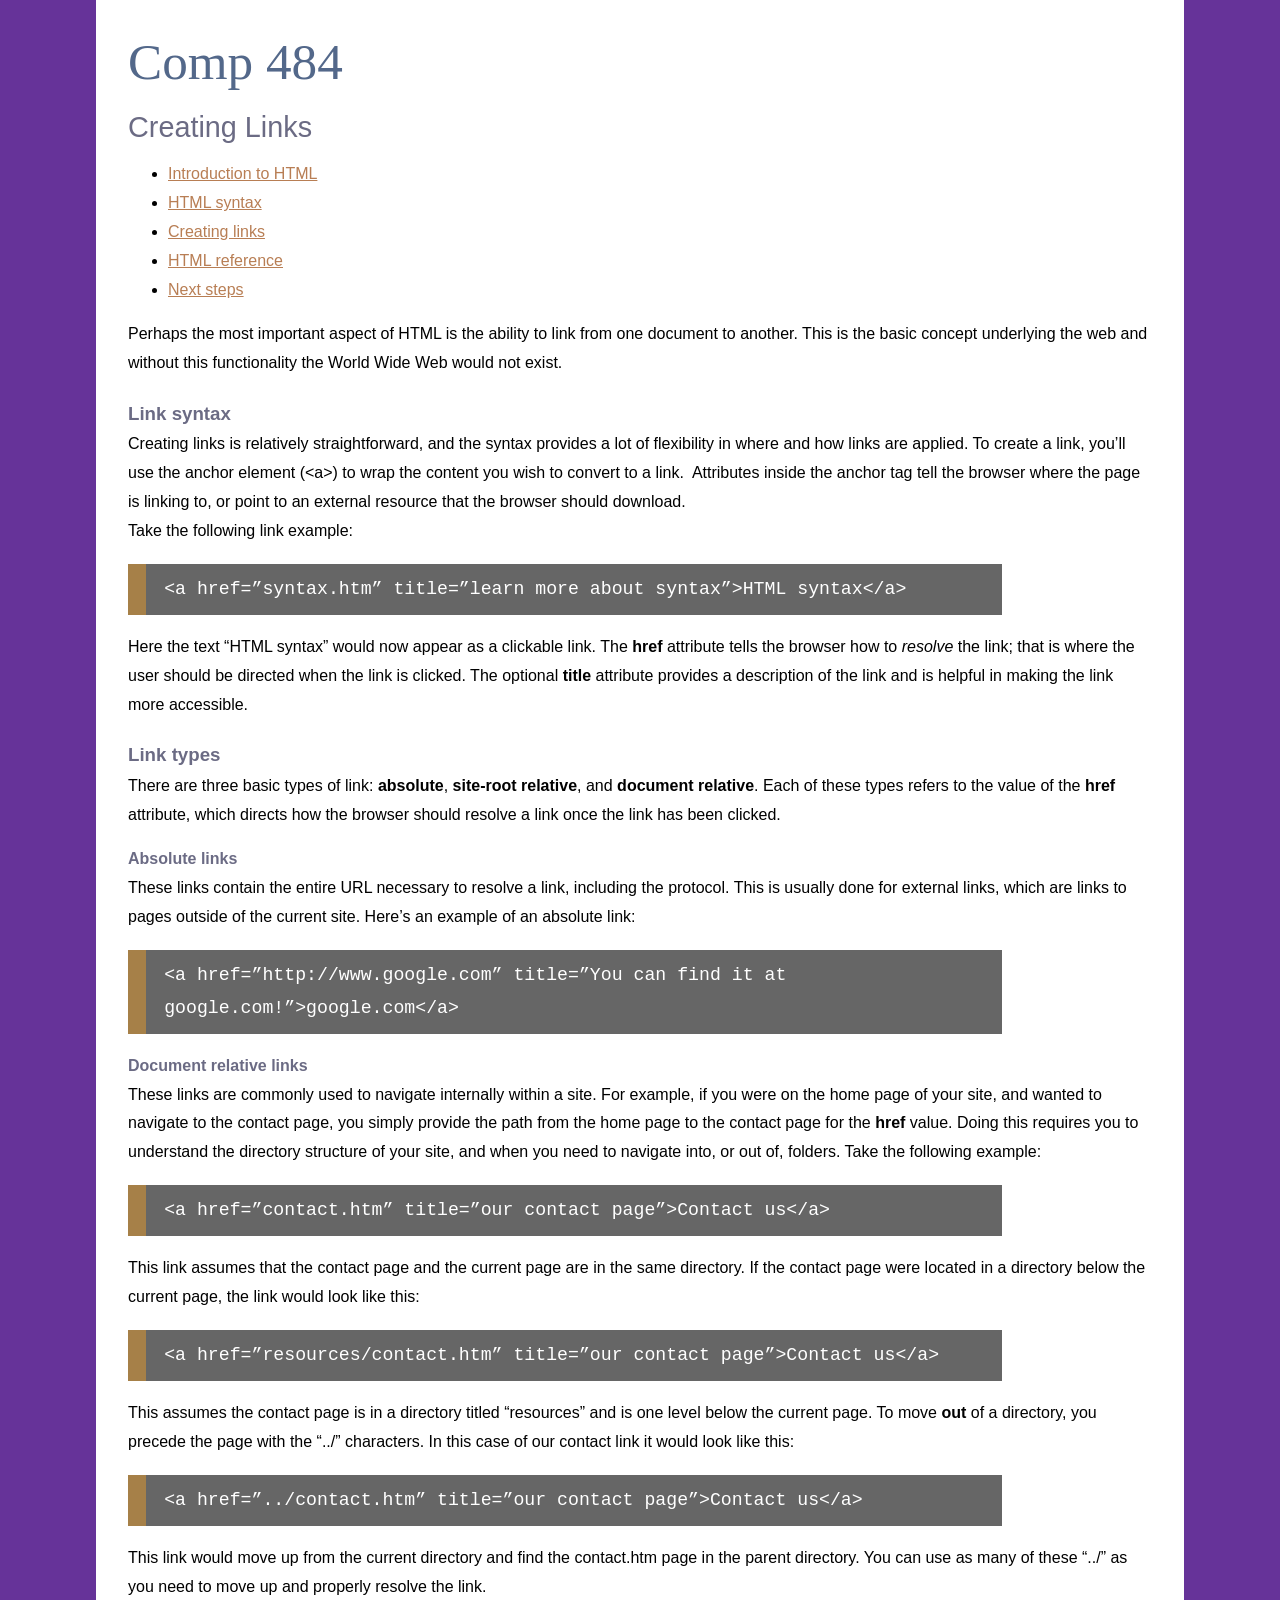
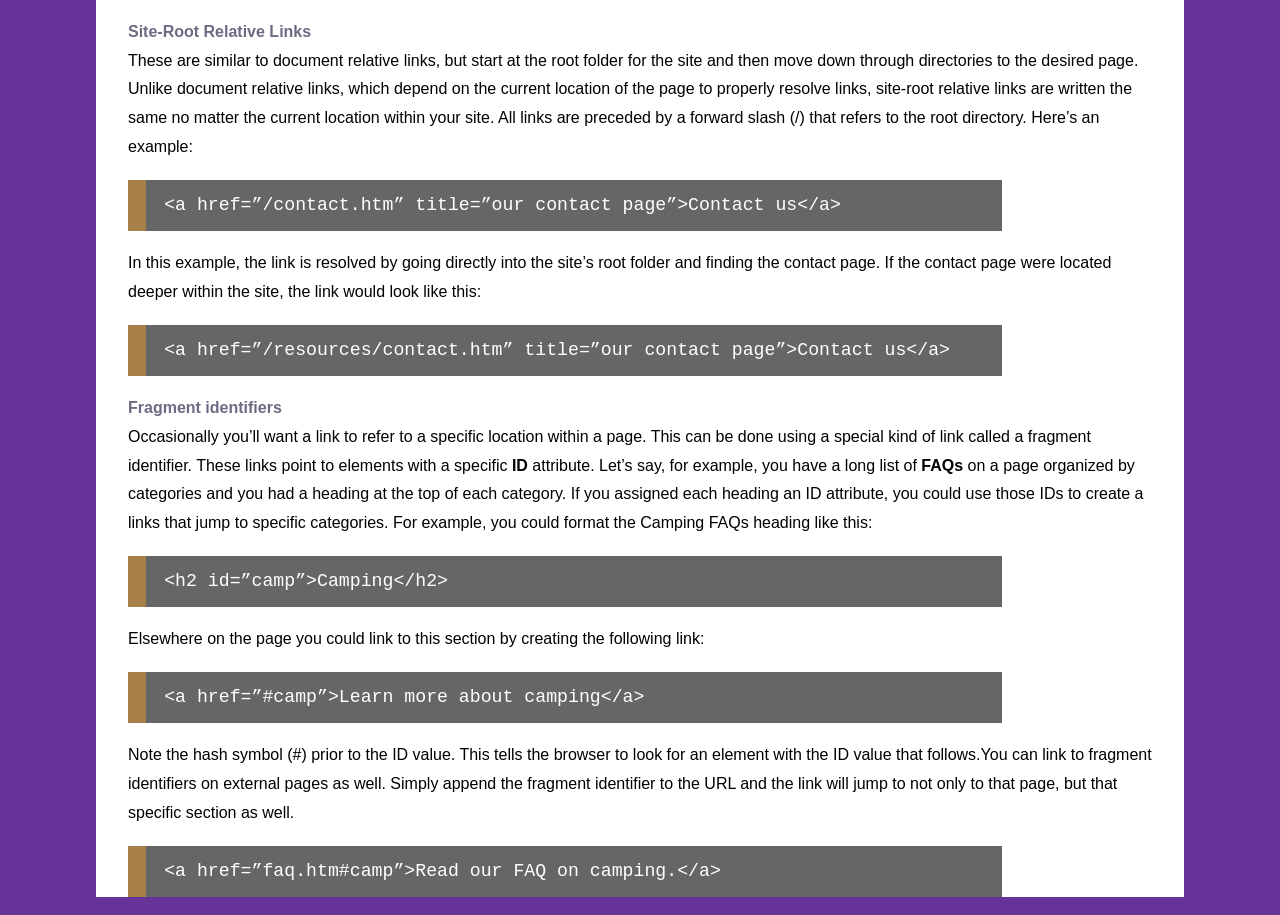
<file: links.html>
<!DOCTYPE HTML>
<html lang="en">
<head>
<meta charset="utf-8">
<title>Creating Links</title>
<link href="_css/styles.css" rel="stylesheet" type="text/css">
</head>
<body>
<h1>Comp 484 </h1>
<h2>Creating Links</h2>
<ul>
  <li><a href="index.html" title="Introduction to HTML">Introduction to HTML</a></li>
  <li><a href="syntax.html" title="HTML syntax">HTML syntax</a></li>
  <li><a href="links.html" title="Creating links">Creating links</a></li>
  <li><a href="reference.html" title="HTML Reference">HTML reference</a></li>
  <li><a href="next.html" title="Next steps">Next steps</a></li>
</ul>
<p>Perhaps the most important aspect of HTML is the ability to link from one document to another. This is the basic concept underlying   the web and without this functionality the World Wide Web would not exist. </p>
<h3>Link syntax</h3>
<p>Creating links is relatively straightforward, and the syntax provides a lot of flexibility in where and how links are applied. To create a link, you&rsquo;ll use the anchor element (&lt;a&gt;) to wrap the content you wish to convert to a link.&nbsp; Attributes inside the anchor tag tell the browser where the page is linking to, or point to an external resource that the browser should download.<br>
  Take the following link example:</p>
<pre>&lt;a href=&rdquo;syntax.htm&rdquo; title=&rdquo;learn more about syntax&rdquo;&gt;HTML syntax&lt;/a&gt;</pre>
<p>Here the text &ldquo;HTML syntax&rdquo; would now appear as a clickable link. The <b>href</b> attribute tells the browser how to <em>resolve</em> the link; that is where the user should be directed when the link is clicked. The optional <b>title</b> attribute provides a description of the link and is helpful in making the link more accessible.</p>
<h3>Link types</h3>
<p>There are three basic types of link: <b>absolute</b>, <b>site-root relative</b>, and <b>document relative</b>. Each of these types refers to the value of the <b>href</b> attribute, which directs how the browser should resolve a link once the link has been clicked. </p>
<h4>Absolute links</h4>
<p>These links contain the entire URL necessary to resolve a link, including the protocol. This is usually done for external links, which are links to pages outside of the current site. Here&rsquo;s an example of an absolute link:</p>
<pre>&lt;a href=&rdquo;http://www.google.com&rdquo; title=&rdquo;You can find it at google.com!&rdquo;&gt;google.com&lt;/a&gt;</pre>
<h4>Document relative links</h4>
<p>These links are commonly used to navigate internally within a site. For example, if you were on the home page of your site, and wanted to navigate to the contact page, you simply provide the path from the home page to the contact page for the <b>href</b> value. Doing this requires you to understand the directory structure of your site, and when you need to navigate into, or out of, folders. Take the following example:</p>
<pre>&lt;a href=&rdquo;contact.htm&rdquo; title=&rdquo;our contact page&rdquo;&gt;Contact us&lt;/a&gt;</pre>
<p>This link assumes that the contact page and the current page are in the same directory. If the contact page were located in a directory below the current page, the link would look like this:</p>
<pre>&lt;a href=&rdquo;resources/contact.htm&rdquo; title=&rdquo;our contact page&rdquo;&gt;Contact us&lt;/a&gt;</pre>
<p>This assumes the contact page is in a directory titled &ldquo;resources&rdquo; and is one level below the current page. To move <b>out</b> of a directory, you precede the page with the &ldquo;../&rdquo; characters. In this case of our contact link it would look like this:</p>
<pre>&lt;a href=&rdquo;../contact.htm&rdquo; title=&rdquo;our contact page&rdquo;&gt;Contact us&lt;/a&gt;</pre>
<p> This link would move up from the current directory and find the contact.htm page in the parent directory. You can use as many of these &ldquo;../&rdquo; as you need to move up and properly resolve the link.</p>
<h4>Site-Root Relative Links</h4>
<p> These are similar to document relative links, but start at the root folder for the site and then move down through directories to the desired page. Unlike document relative links, which depend on the current location of the page to properly resolve links, site-root relative links are written the same no matter the current location within your site. All links are preceded by a forward slash (/) that refers to the root directory. Here&rsquo;s an example:</p>
<pre>&lt;a href=&rdquo;/contact.htm&rdquo; title=&rdquo;our contact page&rdquo;&gt;Contact us&lt;/a&gt;</pre>
<p> In this example, the link is resolved by going directly into the site&rsquo;s root folder and finding the contact page. If the contact page were located deeper within the site, the link would look like this:</p>
<pre>&lt;a href=&rdquo;/resources/contact.htm&rdquo; title=&rdquo;our contact page&rdquo;&gt;Contact us&lt;/a&gt;</pre>
<h4>Fragment identifiers</h4>
<p>Occasionally you&rsquo;ll want a link to refer to a specific location within a page. This can be done using a special kind of link called a fragment identifier. These links point to elements with a specific <b>ID</b> attribute. Let&rsquo;s say, for example, you have a long list of <b>FAQs</b> on a page organized by categories and you had a heading at the top of each category. If you assigned each heading an ID attribute, you could use those IDs to create a links that jump to specific categories. For example, you could format the Camping FAQs heading like this:</p>
<pre>&lt;h2 id=&rdquo;camp&rdquo;&gt;Camping&lt;/h2&gt;</pre>
<p> Elsewhere on the page you could link to this section by creating the following link:</p>
<pre>&lt;a href=&rdquo;#camp&rdquo;&gt;Learn more about camping&lt;/a&gt;</pre>
<p> Note the hash symbol (#) prior to the ID value. This tells the browser to look for an element with the ID value that follows.You can link to fragment identifiers on external pages as well. Simply append the fragment identifier to the URL and the link will jump to not only to that page, but that specific section as well.</p>
<pre>&lt;a href=&rdquo;faq.htm#camp&rdquo;&gt;Read our FAQ on camping.&lt;/a&gt;</pre>
</body>
</html>
</file>
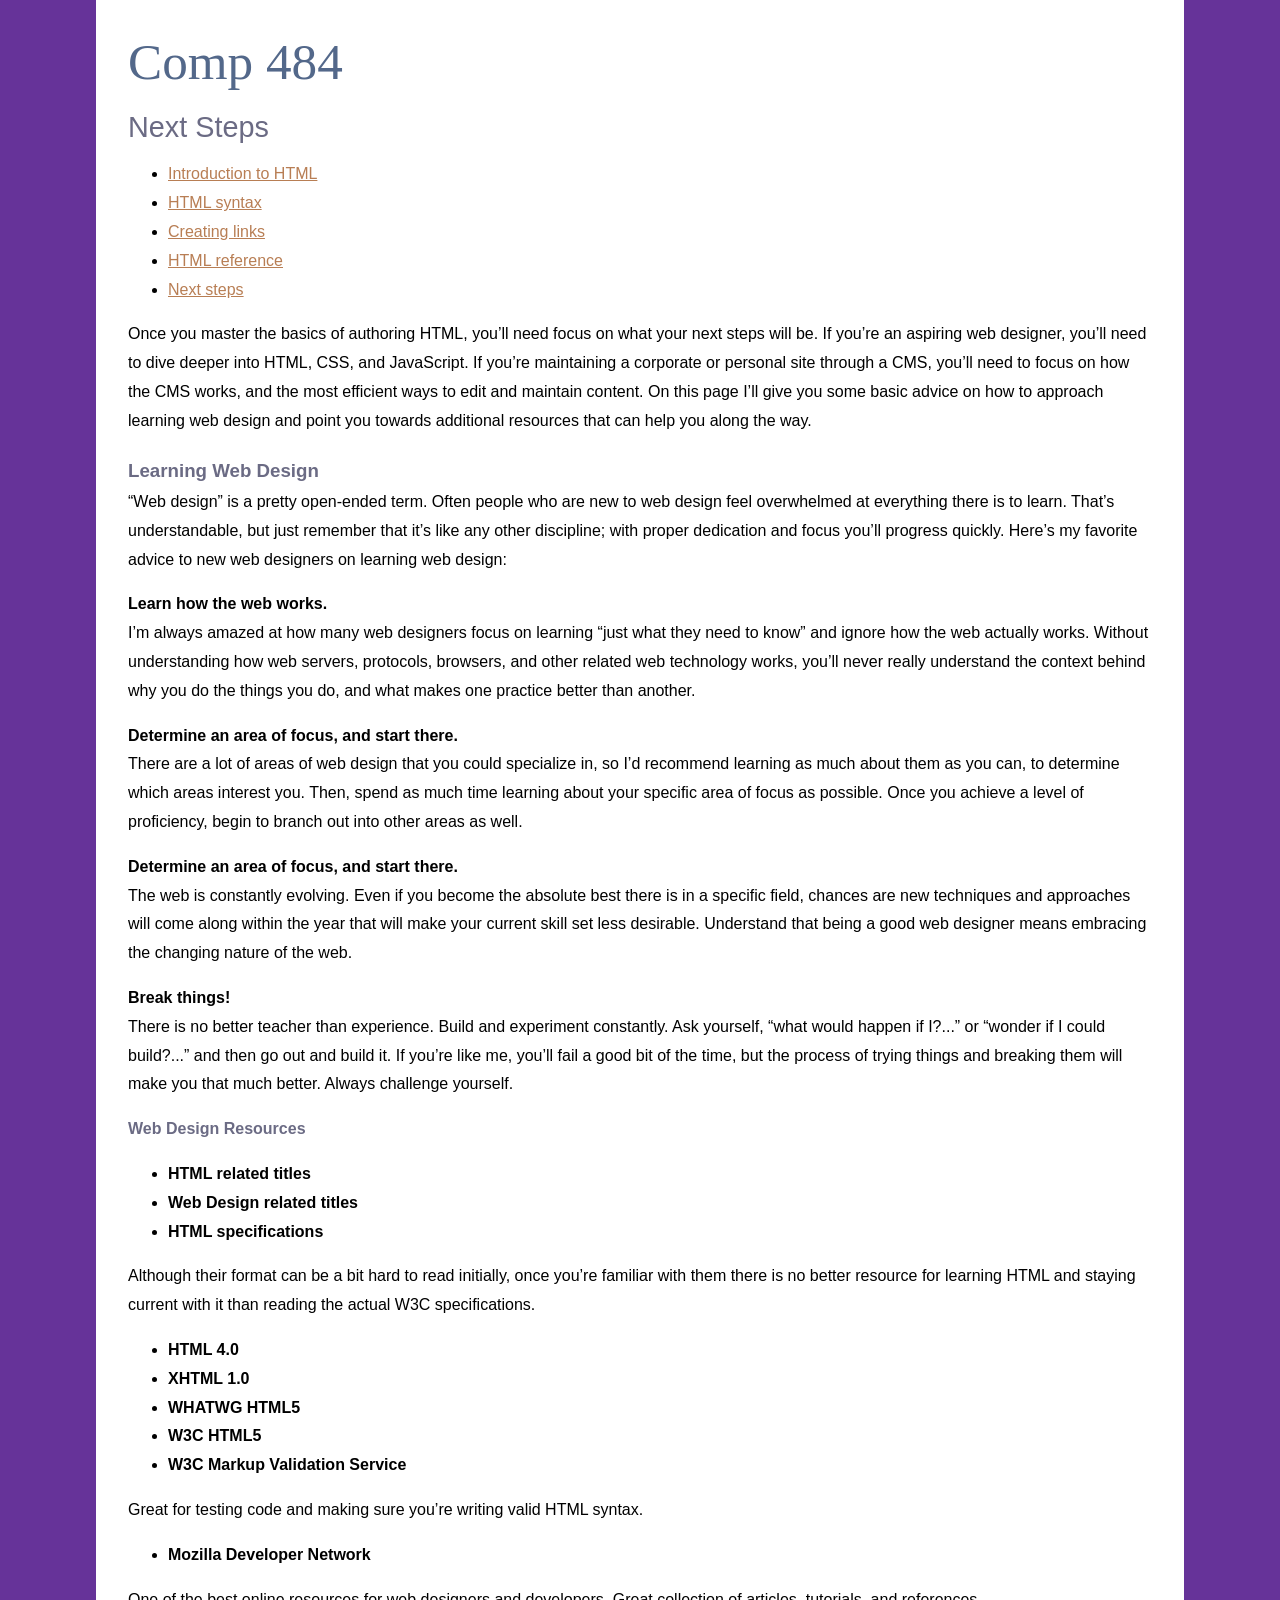
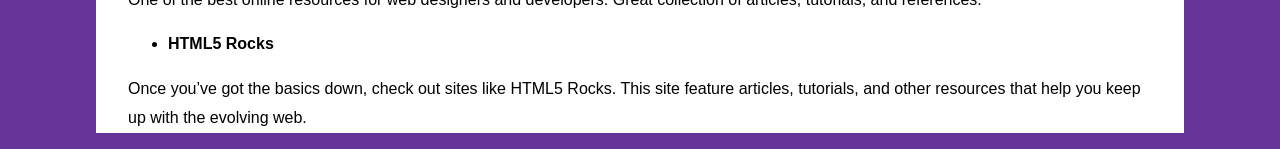
<file: next.html>
<!DOCTYPE HTML>
<html lang="en">
<head>
<meta charset="utf-8">
<title>Next Steps</title>
<link href="_css/styles.css" rel="stylesheet" type="text/css">
</head>
<body>
<h1>Comp 484</h1>
<h2>Next Steps</h2>
<ul>
  <li><a href="index.html" title="Introduction to HTML">Introduction to HTML</a></li>
  <li><a href="syntax.html" title="HTML syntax">HTML syntax</a></li>
  <li><a href="links.html" title="Creating links">Creating links</a></li>
  <li><a href="reference.html" title="HTML Reference">HTML reference</a></li>
  <li><a href="next.html" title="Next steps">Next steps</a></li>
</ul>
<p>Once you master the basics of authoring HTML, you&rsquo;ll need focus on what your next steps will be. If you&rsquo;re an aspiring web designer, you&rsquo;ll need to dive deeper into HTML, CSS, and JavaScript. If you&rsquo;re maintaining a corporate or personal site through a CMS, you&rsquo;ll need to focus on how the CMS works, and the most efficient ways to edit and maintain content. On this page I&rsquo;ll give you some basic advice on how to approach learning web design and point you towards additional resources that can help you along the way.</p>
<h3>Learning Web Design</h3>
<p>&ldquo;Web design&rdquo; is a pretty open-ended term. Often people who are new to web design feel overwhelmed at everything there is to learn. That&rsquo;s understandable, but just remember that it&rsquo;s like any other discipline; with proper dedication and focus you&rsquo;ll progress quickly. Here&rsquo;s my favorite advice to new web designers on learning web design:</p>
<p><strong>Learn how the web works.</strong><br>
  I&rsquo;m always amazed at how many web designers focus on learning &ldquo;just what they need to know&rdquo; and ignore how the web actually works. Without understanding how web servers, protocols, browsers, and other related web technology works, you&rsquo;ll never really understand the context behind why you do the things you do, and what makes one practice better than another.</p>
<p><strong>Determine an area of focus, and start there.</strong><br>
  There are a lot of areas of web design that you could specialize in, so I&rsquo;d recommend learning as much about them as you can, to determine which areas interest you. Then, spend as much time learning about your specific area of focus as possible. Once you achieve a level of proficiency, begin to branch out into other areas as well. </p>
<p><strong>Determine an area of focus, and start there.</strong><br>
  The web is constantly evolving. Even if you become the absolute best there is in a specific field, chances are new techniques and approaches will come along within the year that will make your current skill set less desirable. Understand that being a good web designer means embracing the changing nature of the web.</p>
<p><strong>Break things!</strong><br>
  There is no better teacher than experience. Build and experiment constantly. Ask yourself, &ldquo;what would happen if I?...&rdquo; or &ldquo;wonder if I could build?...&rdquo; and then go out and build it. If you&rsquo;re like me, you&rsquo;ll fail a good bit of the time, but the process of trying things and breaking them will make you that much better. Always challenge yourself.</p>
<h4>Web Design Resources</h4>

<ul>
<li><strong>HTML related titles</strong></li>
<li><strong>Web Design related titles</strong></li>
<li><strong>HTML specifications</strong></li>
</ul>
<p>Although their format can be a bit hard to read initially, once you&rsquo;re familiar with them there is no better resource for learning HTML and staying current with it than reading the actual W3C specifications.</p>

<ul>
<li><strong>HTML 4.0</strong></li>
<li><strong>XHTML 1.0</strong></li>
<li><strong>WHATWG HTML5</strong></li>
<li><strong>W3C HTML5</strong></li>
<li><strong>W3C Markup Validation Service</strong></li>
</ul>

<p>Great for testing code and making sure you&rsquo;re writing valid HTML syntax.</p>
<ul>
<li><strong>Mozilla Developer Network</strong></li>
</ul>

<p>One of the best online resources for web designers and developers. Great collection of articles, tutorials, and references.</p>
<ul>
<li><strong>HTML5 Rocks</strong></li>
</ul>
<p>Once you&rsquo;ve got the basics down, check out sites like HTML5 Rocks. This site feature articles, tutorials, and other resources that help you keep up with the evolving web. </p>

</body>
</html>
</file>
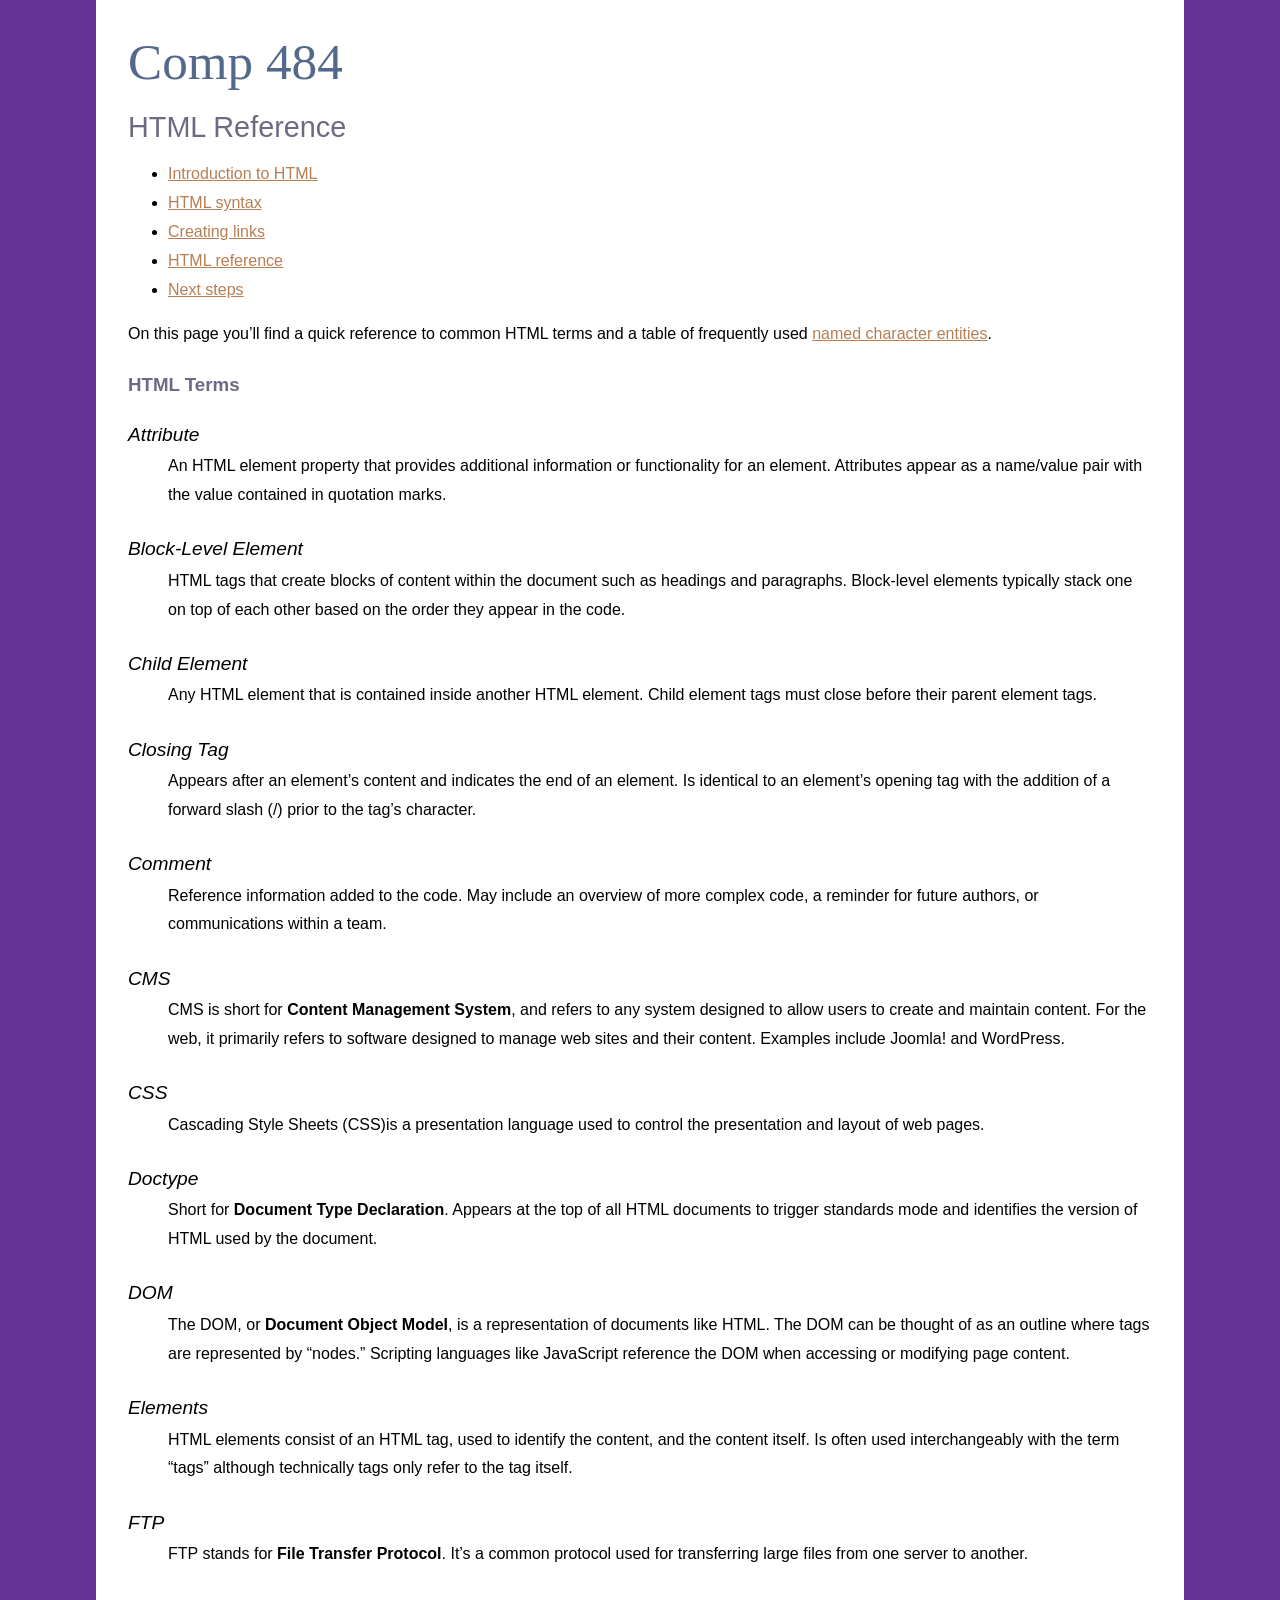
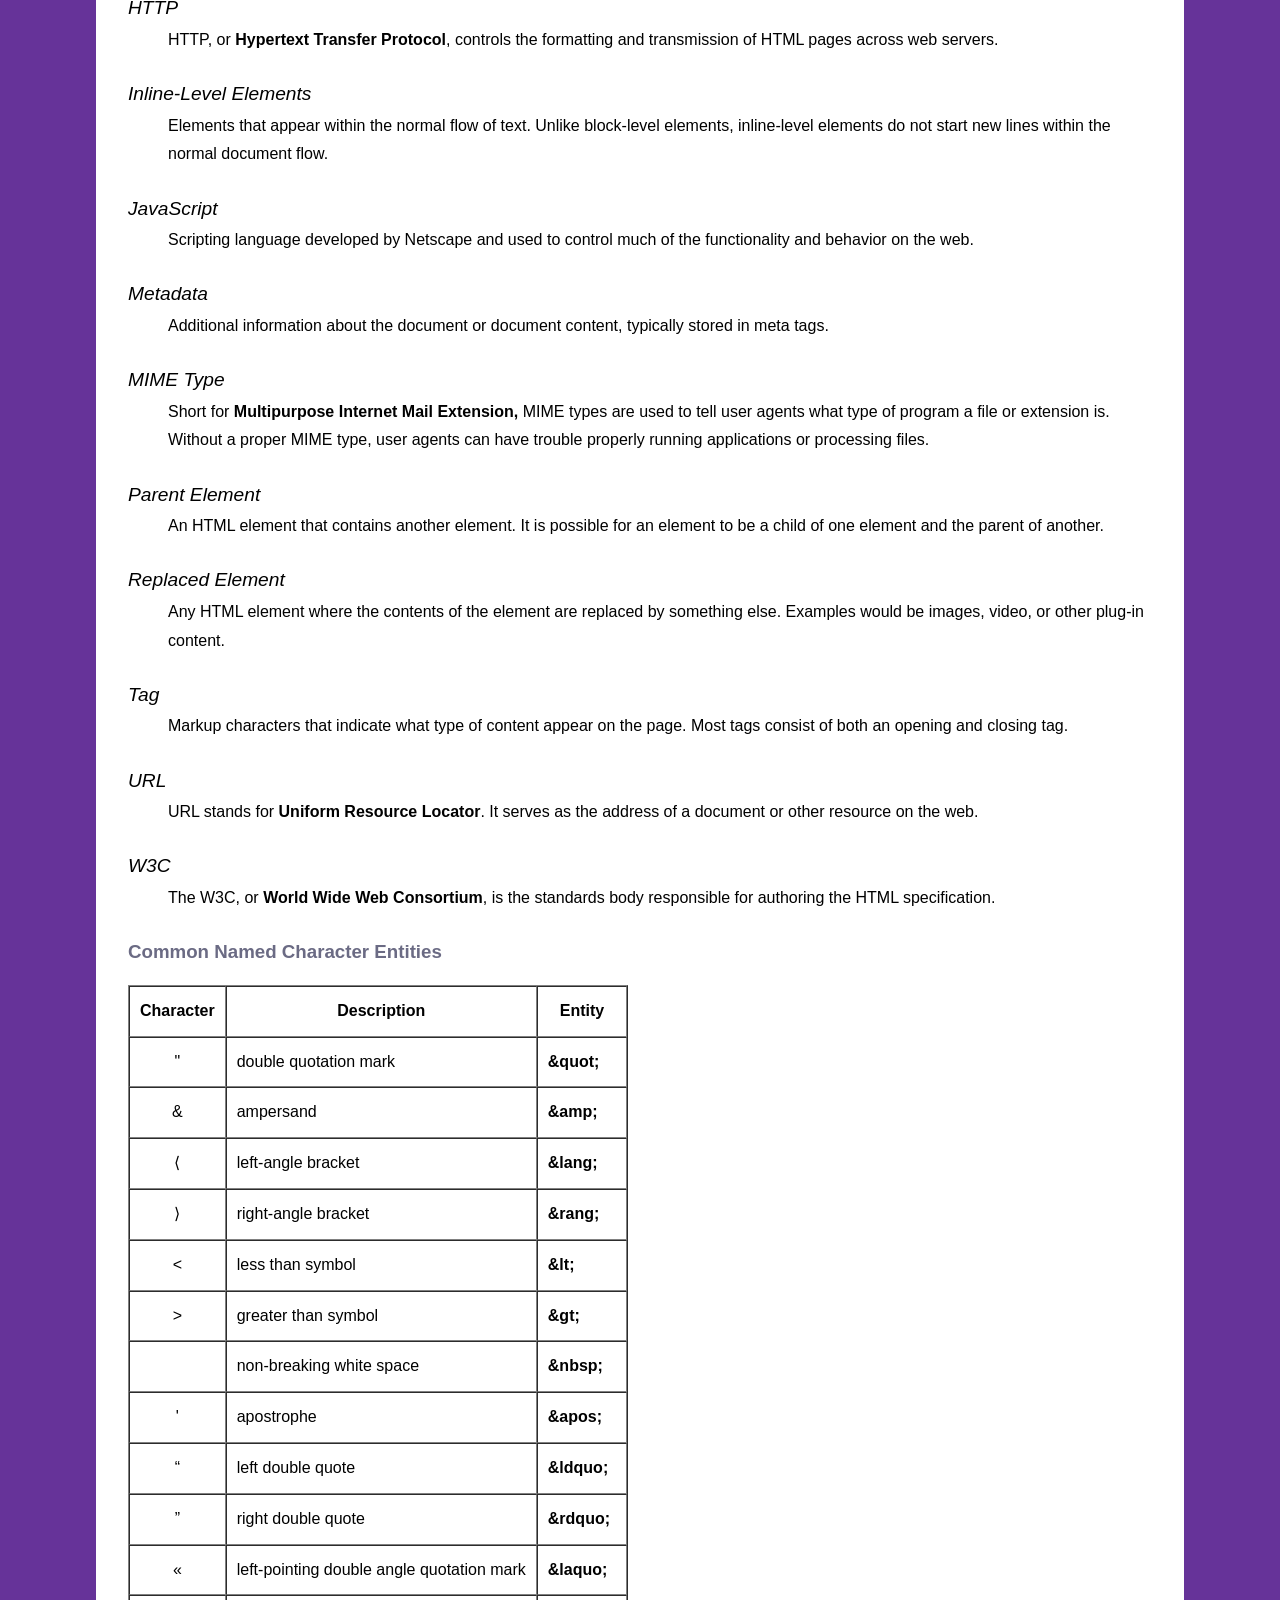
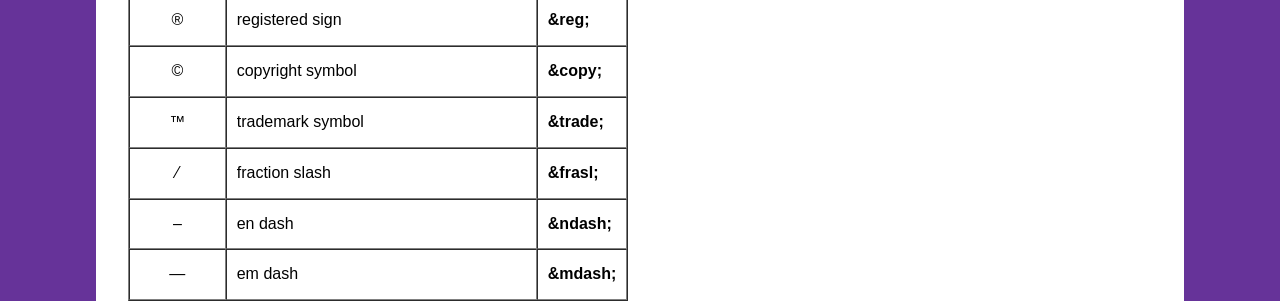
<file: reference.html>
<!DOCTYPE HTML>
<html lang="en">
<head>
<meta charset="utf-8">
<title>HTML Reference</title>
<link href="_css/styles.css" rel="stylesheet" type="text/css">
</head>
<body>
<h1>Comp 484</h1>
<h2>HTML Reference</h2>
<ul>
  <li><a href="index.html" title="Introduction to HTML">Introduction to HTML</a></li>
  <li><a href="syntax.html" title="HTML syntax">HTML syntax</a></li>
  <li><a href="links.html" title="Creating links">Creating links</a></li>
  <li><a href="reference.html" title="HTML Reference">HTML reference</a></li>
  <li><a href="next.html" title="Next steps">Next steps</a></li>
</ul>
<p>On this page you&rsquo;ll find a quick reference to common HTML terms and a table of frequently used <a href="#named">named character entities</a>.</p>
<h3>HTML Terms</h3>
<dl>
  <dt>Attribute</dt>
  <dd> An HTML element property that provides additional information or functionality for an element. Attributes appear as a name/value pair with the value contained in quotation marks. </dd>
  <dt>Block-Level Element</dt>
  <dd>HTML tags that create blocks of content within the document such as headings and paragraphs. Block-level elements typically stack one on top of each other based on the order they appear in the code. </dd>
  <dt>Child Element </dt>
  <dd>Any HTML element that is contained inside another HTML element. Child element tags must close before their parent element tags. </dd>
  <dt>Closing Tag </dt>
  <dd>Appears after an element&rsquo;s content and indicates the end of an element. Is identical to an element&rsquo;s opening tag with the addition of a forward slash (/) prior to the tag&rsquo;s character. </dd>
  <dt>Comment </dt>
  <dd>Reference information added to the code. May include an overview of more complex code, a reminder for future authors, or communications within a team. </dd>
  <dt>CMS </dt>
  <dd>CMS is short for <b>Content Management System</b>, and refers to any system designed to allow users to create and maintain content. For the web, it primarily refers to software designed to manage web sites and their content. Examples include Joomla! and WordPress.</dd>
  <dt>CSS </dt>
  <dd>Cascading Style Sheets (CSS)is a presentation language used to control the presentation and layout of web pages. </dd>
  <dt>Doctype </dt>
  <dd>Short for <b>Document Type Declaration</b>. Appears at the top of all HTML documents to trigger standards mode and identifies the version of HTML used by the document. </dd>
  <dt>DOM </dt>
  <dd>The DOM, or <b>Document Object Model</b>, is a representation of documents like HTML. The DOM can be thought of as an outline where tags are represented by &ldquo;nodes.&rdquo; Scripting languages like JavaScript reference the DOM when accessing or modifying page content. </dd>
  <dt>Elements </dt>
  <dd>HTML elements consist of an HTML tag, used to identify the content, and the content itself. Is often used interchangeably with the term &ldquo;tags&rdquo; although technically tags only refer to the tag itself. </dd>
  <dt>FTP </dt>
  <dd>FTP stands for <b>File Transfer Protocol</b>. It&rsquo;s a common protocol used for transferring large files from one server to another. </dd>
  <dt>HTTP </dt>
  <dd>HTTP, or <b>Hypertext Transfer Protocol</b>, controls the formatting and transmission of HTML pages across web servers. </dd>
  <dt>Inline-Level Elements </dt>
  <dd>Elements that appear within the normal flow of text. Unlike block-level elements, inline-level elements do not start new lines within the normal document flow. </dd>
  <dt>JavaScript </dt>
  <dd>Scripting language developed by Netscape and used to control much of the functionality and behavior on the web. </dd>
  <dt>Metadata </dt>
  <dd>Additional information about the document or document content, typically stored in meta tags. </dd>
  <dt>MIME Type </dt>
  <dd>Short for <b>Multipurpose Internet Mail Extension,</b> MIME types are used to tell user agents what type of program a file or extension is. Without a proper MIME type, user agents can have trouble properly running applications or processing files. </dd>
  <dt>Parent Element </dt>
  <dd>An HTML element that contains another element. It is possible for an element to be a child of one element and the parent of another. </dd>
  <dt>Replaced Element </dt>
  <dd>Any HTML element where the contents of the element are replaced by something else. Examples would be images, video, or other plug-in content. </dd>
  <dt>Tag </dt>
  <dd>Markup characters that indicate what type of content appear on the page. Most tags consist of both an opening and closing tag. </dd>
  <dt>URL </dt>
  <dd>URL stands for <b>Uniform Resource Locator</b>. It serves as the address of a document or other resource on the web. </dd>
  <dt>W3C </dt>
  <dd>The W3C, or <b>World Wide Web Consortium</b>, is the standards body responsible for authoring the HTML specification. </dd>
</dl>
<h3 id="named">Common Named Character Entities</h3>
<table id="named" border="1" cellspacing="0" cellpadding="0" summary="A quick reference of named character entities, including an example of the character, a description, and the entity code.">
  <tr>
    <th scope="col">Character </th>
    <th scope="col">Description </th>
    <th scope="col">Entity </th>
  </tr>
  <tr>
    <td class="center">&quot;</td>
    <td>double quotation mark</td>
    <td><b>&amp;quot;</b></td>
  </tr>
  <tr>
    <td class="center">&amp;</td>
    <td>ampersand</td>
    <td><b>&amp;amp;</b></td>
  </tr>
  <tr>
    <td class="center">&lang;</td>
    <td>left-angle bracket</td>
    <td><b>&amp;lang;</b></td>
  </tr>
  <tr>
    <td class="center">&rang;</td>
    <td>right-angle bracket</td>
    <td><b>&amp;rang;</b></td>
  </tr>
  <tr>
    <td class="center">&lt;</td>
    <td>less than symbol</td>
    <td><b>&amp;lt;</b></td>
  </tr>
  <tr>
    <td class="center">&gt;</td>
    <td>greater than symbol</td>
    <td><b>&amp;gt;</b></td>
  </tr>
  <tr>
    <td class="center">&nbsp;</td>
    <td>non-breaking white space</td>
    <td><b>&amp;nbsp;</b></td>
  </tr>
  <tr>
    <td class="center">&apos;</td>
    <td>apostrophe</td>
    <td><b>&amp;apos;</b></td>
  </tr>
  <tr>
    <td class="center">&ldquo;</td>
    <td>left double quote</td>
    <td><b>&amp;ldquo;</b></td>
  </tr>
  <tr>
    <td class="center">&rdquo;</td>
    <td>right double quote</td>
    <td><b>&amp;rdquo;</b></td>
  </tr>
  <tr>
    <td class="center">&laquo;</td>
    <td>left-pointing double angle quotation mark</td>
    <td><b>&amp;laquo;</b></td>
  </tr>
  <tr>
    <td class="center">&reg;</td>
    <td>registered sign</td>
    <td><b>&amp;reg;</b></td>
  </tr>
  <tr>
    <td class="center">&copy;</td>
    <td>copyright symbol</td>
    <td><b>&amp;copy;</b></td>
  </tr>
  <tr>
    <td class="center">&trade;</td>
    <td>trademark symbol</td>
    <td><b>&amp;trade;</b></td>
  </tr>
  <tr>
    <td class="center">&frasl;</td>
    <td>fraction slash</td>
    <td><b>&amp;frasl;</b></td>
  </tr>
  <tr>
    <td class="center">&ndash;</td>
    <td>en dash</td>
    <td><b>&amp;ndash;</b></td>
  </tr>
  <tr>
    <td class="center">&mdash;</td>
    <td>em dash</td>
    <td><b>&amp;mdash;</b></td>
  </tr>
</table>
</body>
</html>
</file>
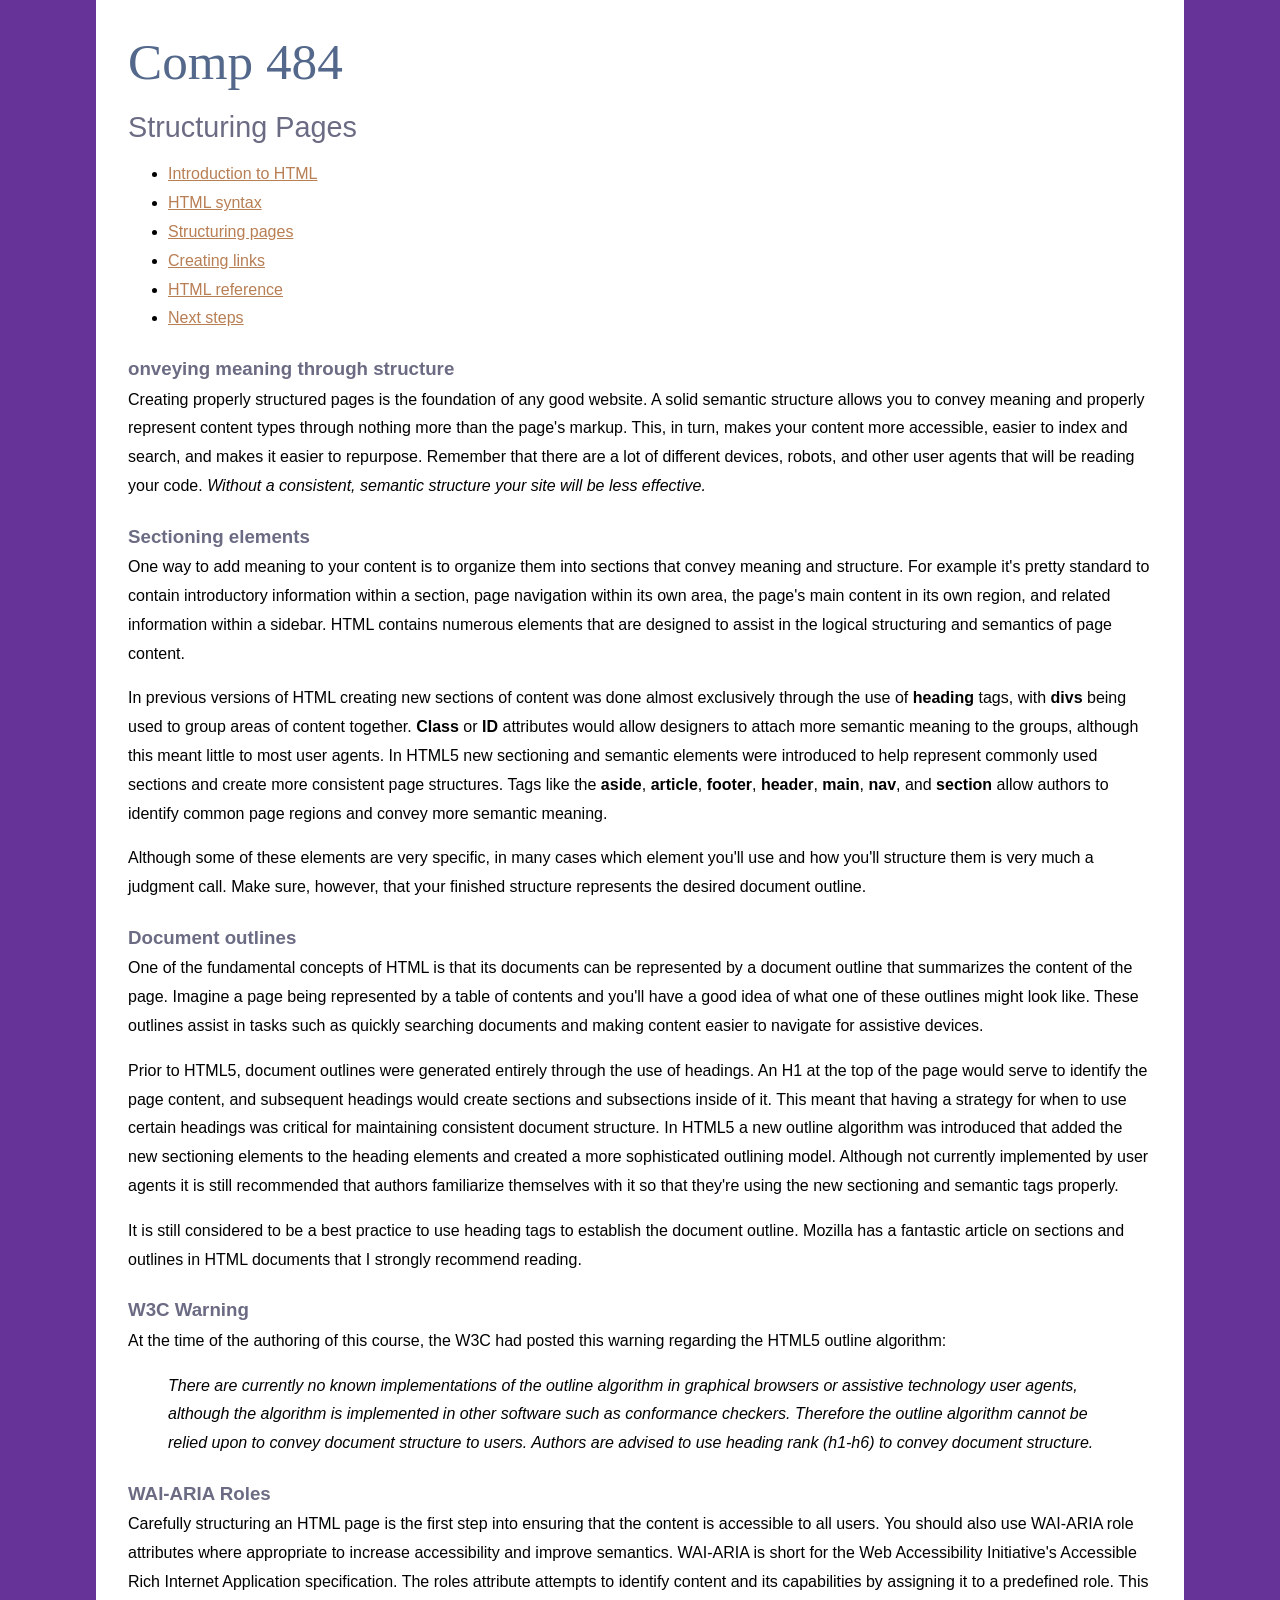
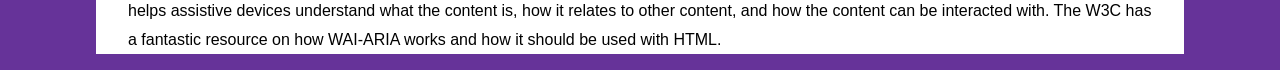
<file: structure.html>
<!DOCTYPE HTML>
<html lang="en">
<head>
<meta charset="utf-8">
<title>Introduction to HTML</title>
<link href="_css/styles.css" rel="stylesheet" type="text/css">
</head>
<body>
<h1>Comp 484</h1>
<h2>Structuring Pages</h2>
<ul>
  <li><a href="index.html" title="Introduction to HTML">Introduction to HTML</a></li>
  <li><a href="syntax.html" title="HTML syntax">HTML syntax</a></li>
  <li><a href="structure.html" title="Structuring pages">Structuring pages</a></li>
  <li><a href="links.html" title="Creating links">Creating links</a></li>
  <li><a href="reference.html" title="HTML Reference">HTML reference</a></li>
  <li><a href="next.html" title="Next steps">Next steps</a></li>
</ul>
<h3>onveying meaning through structure</h3> 
<p>Creating properly structured pages is the foundation of any good website. A solid semantic structure allows you to convey meaning and properly represent content types through nothing more than the page's markup. This, in turn, makes your content more accessible, easier to index and search, and makes it easier to repurpose. Remember that there are a lot of different devices, robots, and other user agents that will be reading your code. <em>Without a consistent, semantic structure your site will be less effective.</em> </p>
<h3>Sectioning elements </h3>
<p>One way to add meaning to your content is to organize them into sections that convey meaning and structure. For example it's pretty standard to contain introductory information within a section, page navigation within its own area, the page's main content in its own region, and related information within a sidebar. HTML contains numerous elements that are designed to assist in the logical structuring and semantics of page content. </p>
<p>In previous versions of HTML creating new sections of content was done almost exclusively through the use of <b>heading</b> tags, with <b>divs</b> being used to group areas of content together. <b>Class</b> or <b>ID</b> attributes would allow designers to attach more semantic meaning to the groups, although this meant little to most user agents. In HTML5 new sectioning and semantic elements were introduced to help represent commonly used sections and create more consistent page structures. Tags like the <b>aside</b>, <b>article</b>, <b>footer</b>, <b>header</b>, <b>main</b>, <b>nav</b>, and <b>section</b> allow authors to identify common page regions and convey more semantic meaning. </p>
<p>Although some of these elements are very specific, in many cases which element you'll use and how you'll structure them is very much a judgment call. Make sure, however, that your finished structure represents the desired document outline. </p>
<h3>Document outlines</h3>
<p>One of the fundamental concepts of HTML is that its documents can be represented by a document outline that summarizes the content of the page. Imagine a page being represented by a table of contents and you'll have a good idea of what one of these outlines might look like. These outlines assist in tasks such as quickly searching documents and making content easier to navigate for assistive devices. </p>
<p>Prior to HTML5, document outlines were generated entirely through the use of headings. An H1 at the top of the page would serve to identify the page content, and subsequent headings would create sections and subsections inside of it. This meant that having a strategy for when to use certain headings was critical for maintaining consistent document structure. In HTML5 a new outline algorithm was introduced that added the new sectioning elements to the heading elements and created a more sophisticated outlining model. Although not currently implemented by user agents it is still recommended that authors familiarize themselves with it so that they're using the new sectioning and semantic tags properly. </p>
<p>It is still considered to be a best practice to use heading tags to establish the document outline. Mozilla has a fantastic article on sections and outlines in HTML documents that I strongly recommend reading.</p>
<h3>W3C Warning</h3>
<p>At the time of the authoring of this course, the W3C had posted this warning regarding the HTML5 outline algorithm:</p>
<blockquote>There are currently no known implementations of the outline algorithm in graphical browsers or assistive technology user agents, although the algorithm is implemented in other software such as conformance checkers. Therefore the outline algorithm cannot be relied upon to convey document structure to users. Authors are advised to use heading rank (h1-h6) to convey document structure.</blockquote>
<h3>WAI-ARIA Roles</h3>
<p>Carefully structuring an HTML page is the first step into ensuring that the content is accessible to all users. You should also use WAI-ARIA role attributes where appropriate to increase accessibility and improve semantics. WAI-ARIA is short for the Web Accessibility Initiative's Accessible Rich Internet Application specification. The roles attribute attempts to identify content and its capabilities by assigning it to a predefined role. This helps assistive devices understand what the content is, how it relates to other content, and how the content can be interacted with. The W3C has a fantastic resource on how WAI-ARIA works and how it should be used with HTML.</p>
</body>
</html>
</file>
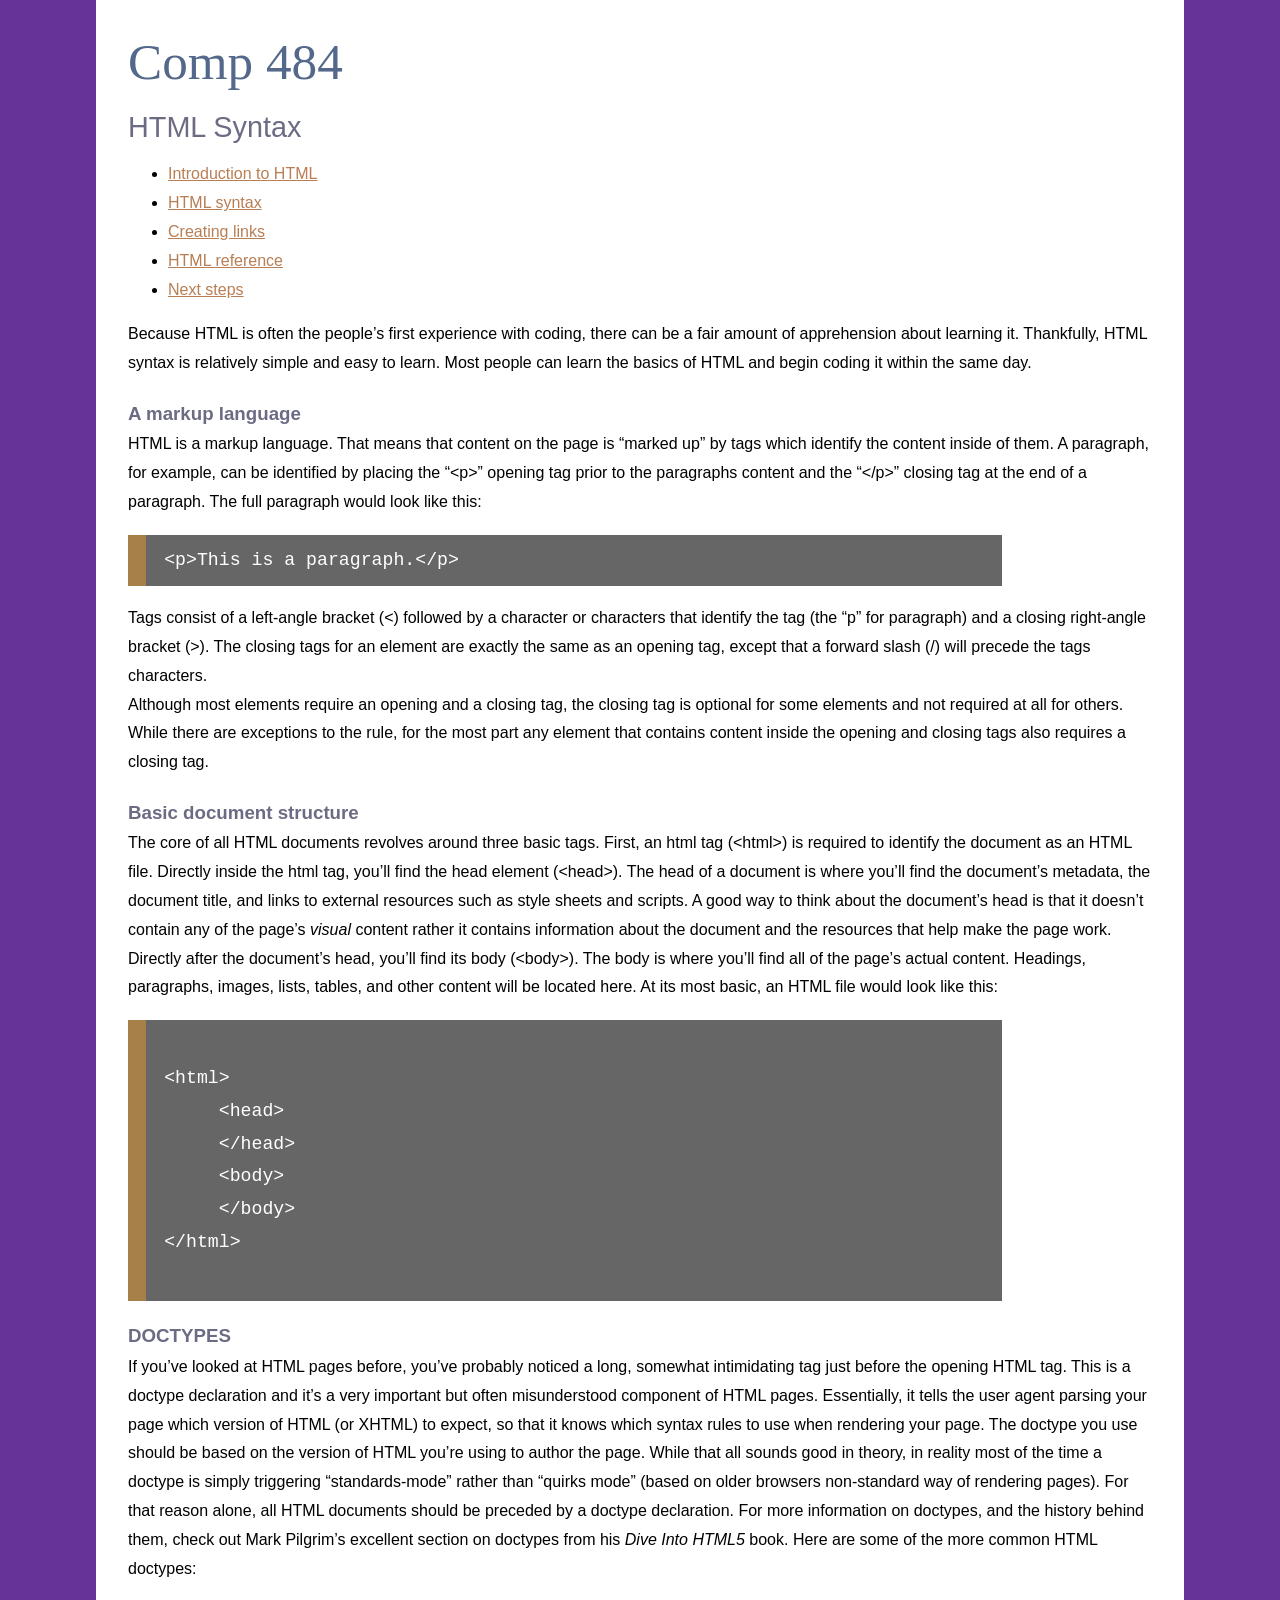
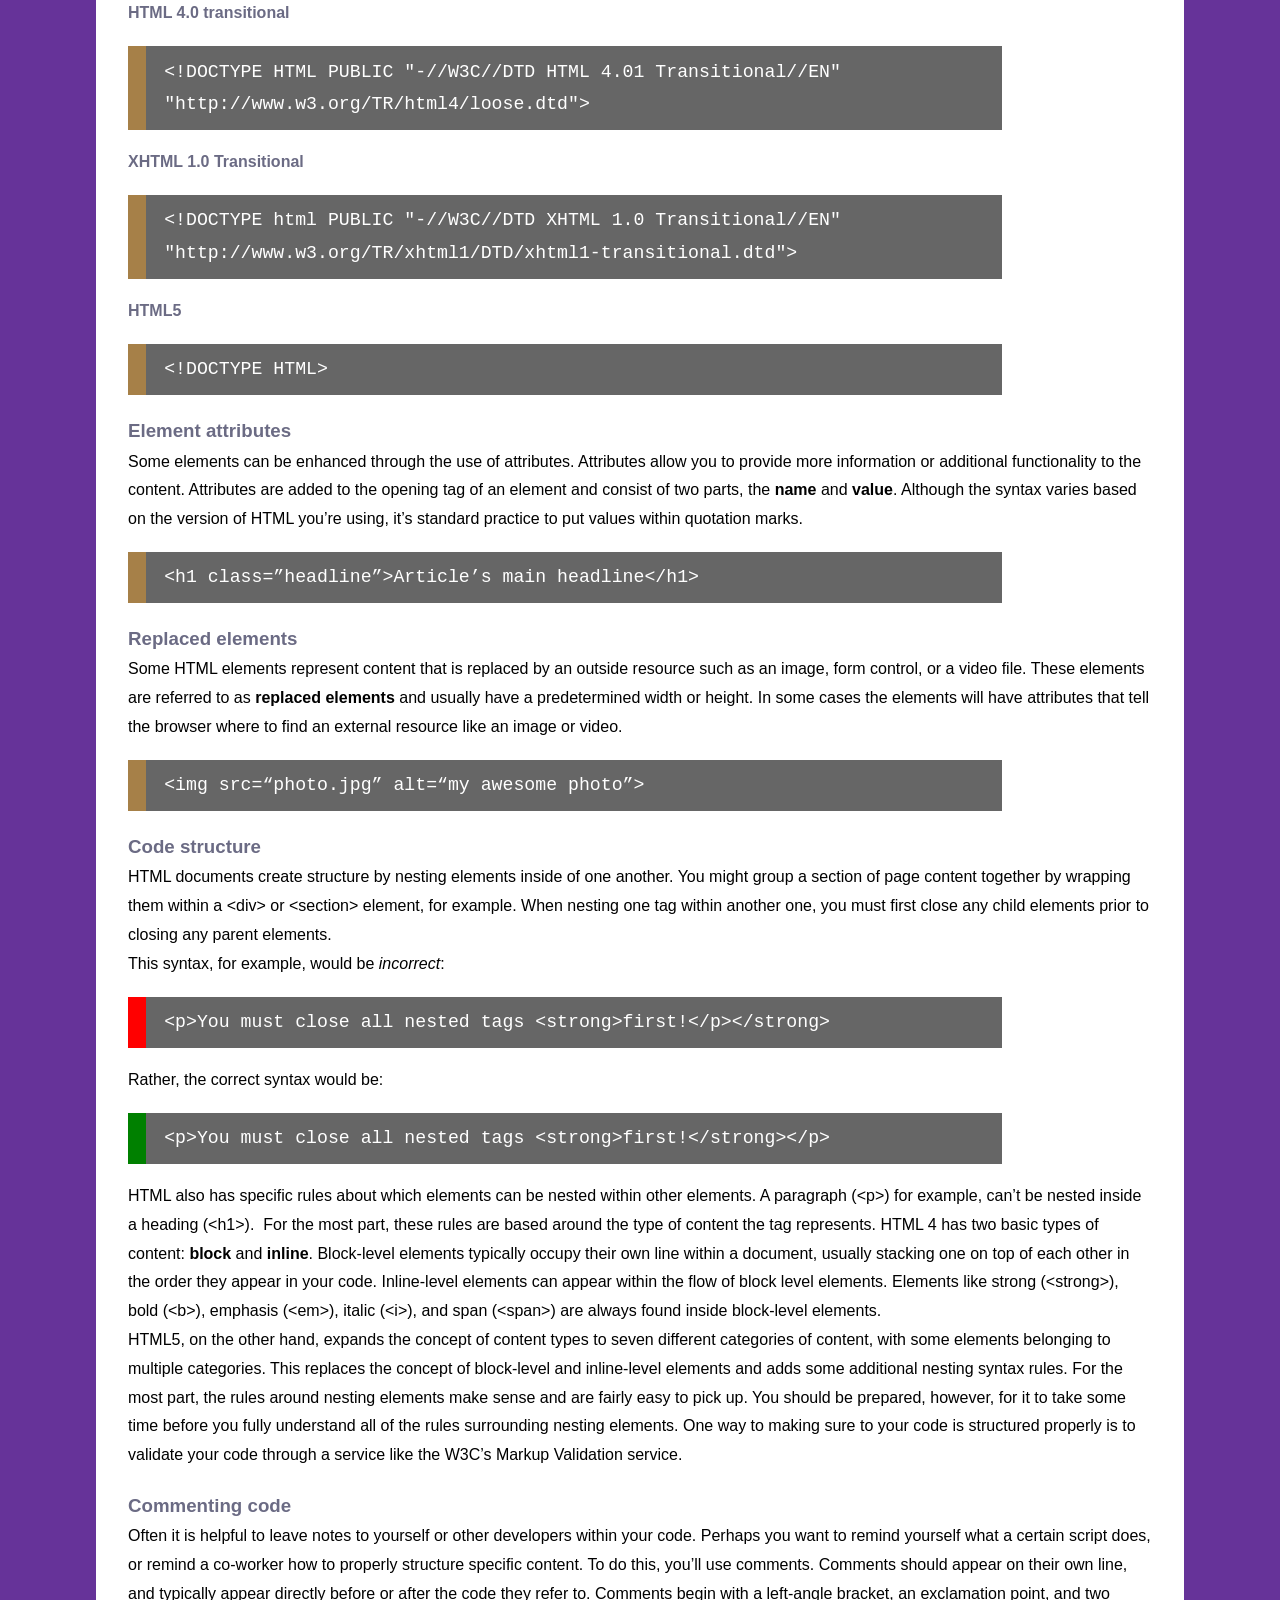
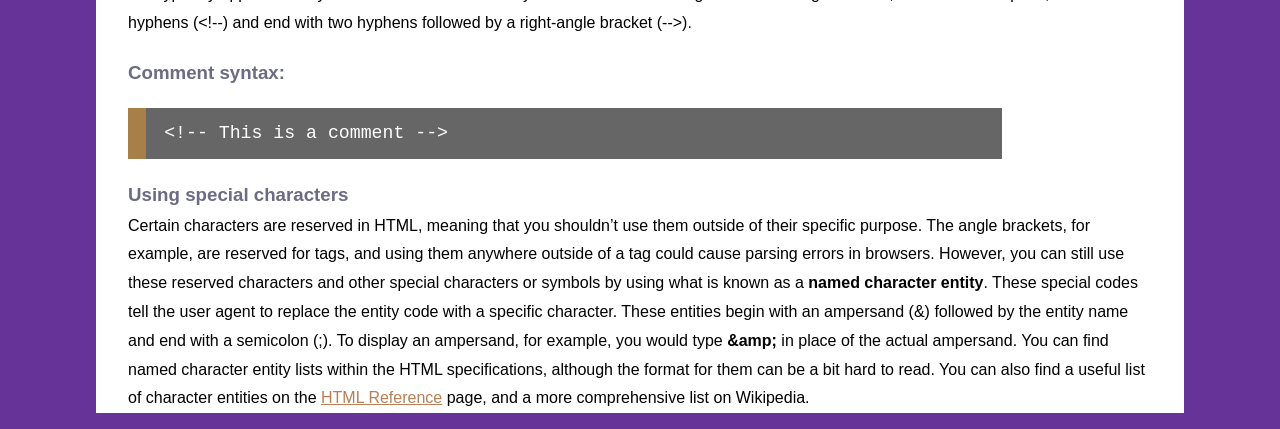
<file: syntax.html>
<!DOCTYPE HTML>
<html lang="en">
<head>
<meta charset="utf-8">
<title>HTML Syntax</title>
<link href="_css/styles.css" rel="stylesheet" type="text/css">
</head>
<body>
<h1>Comp 484</h1>
<h2>HTML Syntax</h2>
<ul>
  <li><a href="index.html" title="Introduction to HTML">Introduction to HTML</a></li>
  <li><a href="syntax.html" title="HTML syntax">HTML syntax</a></li>
  <li><a href="links.html" title="Creating links">Creating links</a></li>
  <li><a href="reference.html" title="HTML Reference">HTML reference</a></li>
  <li><a href="next.html" title="Next steps">Next steps</a></li>
</ul>
<p>Because HTML is often the people&rsquo;s first experience with coding, there can be a fair amount of apprehension about learning it. Thankfully, HTML syntax is relatively simple and easy to learn. Most people can learn the basics of HTML and begin coding it within the same day.</p>
<h3>A markup language</h3>
<p>HTML is a markup language. That means that content on the page is &ldquo;marked up&rdquo; by tags which identify the content inside of them. A paragraph, for example, can be identified by placing the &ldquo;&lt;p&gt;&rdquo; opening tag prior to the paragraphs content and the &ldquo;&lt;/p&gt;&rdquo; closing tag at the end of a paragraph. The full paragraph would look like this:</p>
<pre><code>&lt;p&gt;This is a paragraph.&lt;/p&gt;</code></pre>
<p>Tags consist of a left-angle bracket (&lt;) followed by a character or characters that identify the tag (the &ldquo;p&rdquo; for paragraph) and a closing right-angle bracket (&gt;). The closing tags for an element are exactly the same as an opening tag, except that a forward slash (/) will precede the tags characters.<br>
  Although most elements require an opening and a closing tag, the closing tag is optional for some elements and not required at all for others. While there are exceptions to the rule, for the most part any element that contains content inside the opening and closing tags also requires a closing tag.</p>
<h3>Basic document structure</h3>
<p>The core of all HTML documents revolves around three basic tags. First, an html tag (&lt;html&gt;) is required to identify the document as an HTML file. Directly inside the html tag, you&rsquo;ll find the head element (&lt;head&gt;). The head of a document is where you&rsquo;ll find the document&rsquo;s metadata, the document title, and links to external resources such as style sheets and scripts. A good way to think about the document&rsquo;s head is that it doesn&rsquo;t contain any of the page&rsquo;s <em>visual</em> content rather it contains information about the document and the resources that help make the page work. Directly after the document&rsquo;s head, you&rsquo;ll find its body (&lt;body&gt;). The body is where you&rsquo;ll find all of the page&rsquo;s actual content. Headings, paragraphs, images, lists, tables, and other content will be located here. At its most basic, an HTML file would look like this:</p>
<pre><code>
&lt;html&gt;     
     &lt;head&gt;
     &lt;/head&gt;
     &lt;body&gt;
     &lt;/body&gt;
&lt;/html&gt;
  </code></pre>
<h3>DOCTYPES</h3>
<p>If you&rsquo;ve looked at HTML pages before, you&rsquo;ve probably noticed a long, somewhat intimidating tag just before the opening HTML tag. This is a doctype declaration and it&rsquo;s a very important but often misunderstood component of HTML pages. Essentially, it tells the user agent parsing your page which version of HTML (or XHTML) to expect, so that it knows which syntax rules to use when rendering your page. The doctype you use should be based on the version of HTML you&rsquo;re using to author the page. While that all sounds good in theory, in reality most of the time a doctype is simply triggering &ldquo;standards-mode&rdquo; rather than &ldquo;quirks mode&rdquo; (based on older browsers non-standard way of rendering pages). For that reason alone, all HTML documents should be preceded by a doctype declaration. For more information on doctypes, and the history behind them, check out Mark Pilgrim&rsquo;s excellent section on doctypes from his <em>Dive Into HTML5</em> book. Here are some of the more common HTML doctypes:</p>
<h4>HTML 4.0 transitional</h4>
<pre><code>&lt;!DOCTYPE HTML PUBLIC &quot;-//W3C//DTD HTML 4.01 Transitional//EN&quot; &quot;http://www.w3.org/TR/html4/loose.dtd&quot;&gt;</code></pre>
<h4>XHTML 1.0 Transitional</h4>
<pre><code>&lt;!DOCTYPE html PUBLIC &quot;-//W3C//DTD XHTML 1.0 Transitional//EN&quot; &quot;http://www.w3.org/TR/xhtml1/DTD/xhtml1-transitional.dtd&quot;&gt;</code></pre>
<h4>HTML5</h4>
<pre><code>&lt;!DOCTYPE HTML&gt;</code>
</pre>
<H3>Element attributes</H3>
<p>Some elements can be enhanced through the use of attributes. Attributes allow you to provide more information or additional functionality to the content. Attributes are added to the opening tag of an element and consist of two parts, the <strong>name</strong> and <strong>value</strong>. Although the syntax varies based on the version of HTML you&rsquo;re using, it&rsquo;s standard practice to put values within quotation marks.</p>
<pre><code>&lt;h1 class=&rdquo;headline&rdquo;&gt;Article&rsquo;s main headline&lt;/h1&gt;</code></pre>
<h3>Replaced elements</h3>
<p>Some HTML elements represent content that is replaced by an outside resource such as an image, form control, or a video file. These elements are referred to as <strong>replaced elements</strong> and usually have a predetermined width or height. In some cases the elements will have attributes that tell the browser where to find an external resource like an image or video.</p>
<pre><code>&lt;img src=&ldquo;photo.jpg&rdquo; alt=&ldquo;my awesome photo&rdquo;&gt;&nbsp;</code></pre>
<h3>Code structure</h3>
<p>HTML documents create structure by nesting elements inside of one another. You might group a section of page content together by wrapping them within a &lt;div&gt; or &lt;section&gt; element, for example. When nesting one tag within another one, you must first close any child elements prior to closing any parent elements. <br>
  This syntax, for example, would be <em>incorrect</em>:</p>
<pre class="wrong"><code>&lt;p&gt;You must close all nested tags &lt;strong&gt;first!&lt;/p&gt;&lt;/strong&gt;</code></pre>
<p>Rather, the correct syntax would be:</p>
<pre class="correct"><code>&lt;p&gt;You must close all nested tags &lt;strong&gt;first!&lt;/strong&gt;&lt;/p&gt;</code></pre>
<p>HTML also has specific rules about which elements can be nested within other elements. A paragraph (&lt;p&gt;) for example, can&rsquo;t be nested inside a heading (&lt;h1&gt;). &nbsp;For the most part, these rules are based around the type of content the tag represents. HTML 4 has two basic types of content: <strong>block</strong> and <strong>inline</strong>. Block-level elements typically occupy their own line within a document, usually stacking one on top of each other in the order they appear in your code. Inline-level elements can appear within the flow of block level elements. Elements like strong (&lt;strong&gt;), bold (&lt;b&gt;), emphasis (&lt;em&gt;), italic (&lt;i&gt;), and span (&lt;span&gt;) are always found inside block-level elements. <br>
  HTML5, on the other hand, expands the concept of content types to seven different categories of content, with some elements belonging to multiple categories. This replaces the concept of block-level and inline-level elements and adds some additional nesting syntax rules. For the most part, the rules around nesting elements make sense and are fairly easy to pick up. You should be prepared, however, for it to take some time before you fully understand all of the rules surrounding nesting elements. One way to making sure to your code is structured properly is to validate your code through a service like the W3C&rsquo;s Markup Validation service.</p>
<h3>Commenting code</h3>
<p>Often it is helpful to leave notes to yourself or other developers within your code. Perhaps you want to remind yourself what a certain script does, or remind a co-worker how to properly structure specific content. To do this, you&rsquo;ll use comments. Comments should appear on their own line, and typically appear directly before or after the code they refer to. Comments begin with a left-angle bracket, an exclamation point, and two hyphens (&lt;!--) and end with two hyphens followed by a right-angle bracket (--&gt;).</p>
<h3>Comment syntax:</h3>
<pre><code>&lt;!-- This is a comment --&gt;</code></pre>
<h3>Using special characters</h3>
<p>Certain characters are reserved in HTML, meaning that you shouldn&rsquo;t use them outside of their specific purpose. The angle brackets, for example, are reserved for tags, and using them anywhere outside of a tag could cause parsing errors in browsers. However, you can still use these reserved characters and other special characters or symbols by using what is known as a <strong>named character entity</strong>. These special codes tell the user agent to replace the entity code with a specific character. These entities begin with an ampersand (&amp;) followed by the entity name and end with a semicolon (;). To display an ampersand, for example, you would type <strong>&amp;amp;</strong> in place of the actual ampersand. You can find named character entity lists within the HTML specifications, although the format for them can be a bit hard to read. You can also find a useful list of character entities on the <a href="reference.html#named">HTML Reference</a> page, and a more comprehensive list on Wikipedia.</p>
</body>
</html>
</file>
<file: _css/styles.css>
html, body {
	background: #663399; /* Beccapurple */
	margin: 0;
}
h1, h2, h3, h4, h5, h6, p {
	margin: 0;
	padding: 0;
}
h1, h2, h3, h4, h5, h6 {
	color: rgb(107, 107, 132);
}
body {
	font-family: Verdana, Geneva, sans-serif;
	font-size: 100%;
	width: 80%;
	margin-right: auto;
	margin-left: auto;
	padding: 2.5% 2.5% 0;
	background: white;
	line-height: 1.8;
}
h1 {
	font: 3.2em Georgia, "Times New Roman", Times, serif;
	margin-bottom: .4em;
	color: rgb(83, 104, 138);
}
h2 {
	font: 1.8em Verdana, Geneva, sans-serif;
	margin-bottom: .3em;
}
h3 {
	font: 1.2em;
	margin-top: 1em;
}
p {
	margin-bottom: 1em;
}
a {
	color: rgb(184, 126, 84);
}
a:hover {
	color: rgb(120, 97, 55);
}
pre {
	font-size: 1.4em;
	color: white;
	padding: .5em 1em;
	border-left: 1em solid #A68048;
	background: #666;
	white-space: pre-wrap;
	white-space: -moz-pre-wrap;
	white-space: -pre-wrap;
	white-space: -o-pre-wrap;
	word-wrap: break-word;
	width: 80%;
}
pre.wrong {
	border-left-color: red;
}
pre.correct {
	border-left-color: green;
}
dt {
	font-style: italic;
	font-size:1.2em;
}
dd {
	margin-bottom: 1.4em;
}
table {
	margin-top: 1em;
}
caption {
	margin: 0;
	padding: 0;
	margin-bottom: 1em;
	text-align: left;
}
td, th {
	padding: 10px;
}
.center {
	text-align: center;
}
header h2 {
	padding-bottom: .2em;
	border-bottom: 1px solid gray;
}
aside {
	padding: 1em;
	background:rgb(83, 104, 138);
	color: white;
	margin-bottom: 1em;
}
aside h4 {
	color: white;
}
footer {
	border-top: 1px solid gray;
	text-align: center;
	font-size: .8em;
	line-height: 4em;
	margin-top: 1em;
}
blockquote {
	font-style: italic;
}
.flowRight {
	float: right;
	margin-left: 10px;
}
.flowLeft {
	float: left;
	margin-right: 10px;
}
</file>
